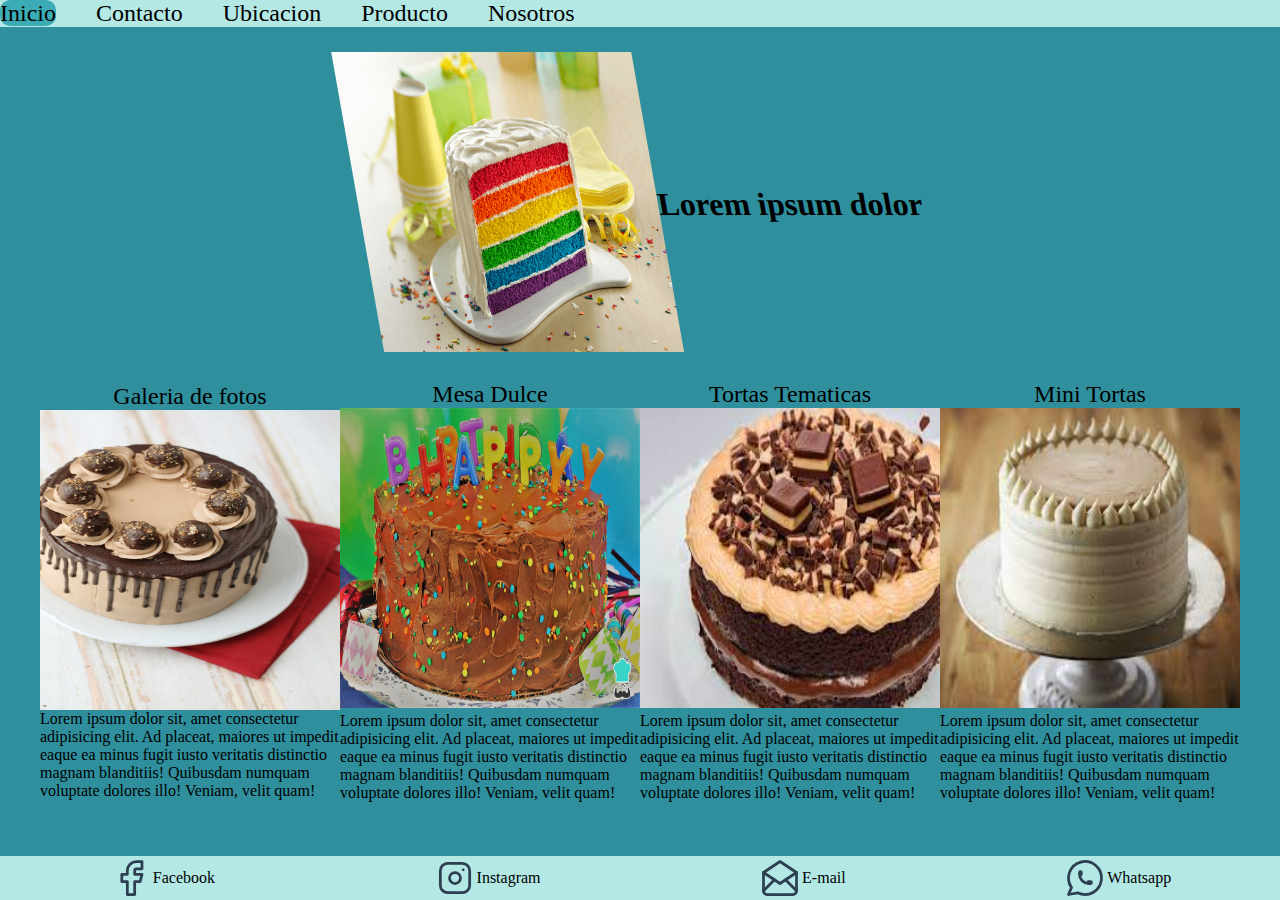
<file: index.html>
<!DOCTYPE html>
<html lang="en">

<head>
    <meta charset="UTF-8">
    <meta http-equiv="X-UA-Compatible" content="IE=edge">
    <meta name="viewport" content="width=device-width, initial-scale=1.0">
    <link rel="stylesheet" href="style.css">
    <title>Document</title>
</head>

<body class="bodyIndex">
    <nav>
        <!--barra superior de linkeos en nav-->
        <ul class="ul__navIndex">
            <li><a href="index.html">Inicio</a></li>
            <li><a href="./pages/contacto.html">Contacto</a></li>
            <li><a href="./pages/ubicacion.html">Ubicacion</a></li>
            <li><a href="./pages/productos.html">Producto</a></li>
            <li><a href="./pages/nosotros.html">Nosotros</a></li>
        </ul>
    </nav>
    <header class="header">
        <!--presentacion de img y nombre de la pag-->
        <div>
            <img src="./imag.d1/BClatam-recipe-pastel-arcoiris.webp" alt="icono de la pag">
        </div>
        <h1>
            Lorem ipsum dolor 
        </h1>
    </header>
    <section class="section__sec">
        <!--apartado del medio de la pagina-->


        <div class="section__div0">
            <li><a href="">Galeria de fotos</a></li>
            <img class="imgSec" src="./imag.d1/img2.jpg" alt="">
            <p>Lorem ipsum dolor sit, amet consectetur adipisicing elit. Ad placeat, maiores ut impedit eaque ea
                minus fugit iusto veritatis distinctio magnam blanditiis! Quibusdam numquam voluptate dolores
                illo!
                Veniam, velit quam!</p>
        </div>
        <div class="section__div1">
            <li><a href="">Mesa Dulce</a></li>
            <img class="imgSec" src="./imag.d1/img3.jpg" alt="">
            <p>Lorem ipsum dolor sit, amet consectetur adipisicing elit. Ad placeat, maiores ut impedit eaque ea
                minus fugit iusto veritatis distinctio magnam blanditiis! Quibusdam numquam voluptate dolores
                illo!
                Veniam, velit quam!</p>
        </div>
        <div class="section__div2">
            <li><a href="">Tortas Tematicas</a></li>
            <img class="imgSec" src="./imag.d1/img4.jpg" alt="">
            <p>Lorem ipsum dolor sit, amet consectetur adipisicing elit. Ad placeat, maiores ut impedit eaque ea
                minus fugit iusto veritatis distinctio magnam blanditiis! Quibusdam numquam voluptate dolores
                illo!
                Veniam, velit quam!</p>
        </div>

        <div class="section__div3">
            <li><a href="">Mini Tortas</a></li>
            <img class="imgSec" src="./imag.d1/img5.jpg" alt="">
            <p>Lorem ipsum dolor sit, amet consectetur adipisicing elit. Ad placeat, maiores ut impedit eaque ea
                minus fugit iusto veritatis distinctio magnam blanditiis! Quibusdam numquam voluptate dolores
                illo!
                Veniam, velit quam!</p>
        </div>

    </section>
    <footer>
        <!--Contacto para las redes sociales-->
        <!-- <h2>Redes sociales</h2> -->
        <div>
            <svg xmlns="http://www.w3.org/2000/svg" class="icon icon-tabler icon-tabler-brand-facebook" width="44"
                height="44" viewBox="0 0 24 24" stroke-width="1.5" stroke="#2c3e50" fill="none" stroke-linecap="round"
                stroke-linejoin="round">
                <path stroke="none" d="M0 0h24v24H0z" fill="none" />
                <path d="M7 10v4h3v7h4v-7h3l1 -4h-4v-2a1 1 0 0 1 1 -1h3v-4h-3a5 5 0 0 0 -5 5v2h-3" />
            </svg>
            <a href="">Facebook</a>
        </div>
        <div>
            <svg xmlns="http://www.w3.org/2000/svg" class="icon icon-tabler icon-tabler-brand-instagram" width="44"
                height="44" viewBox="0 0 24 24" stroke-width="1.5" stroke="#2c3e50" fill="none" stroke-linecap="round"
                stroke-linejoin="round">
                <path stroke="none" d="M0 0h24v24H0z" fill="none" />
                <rect x="4" y="4" width="16" height="16" rx="4" />
                <circle cx="12" cy="12" r="3" />
                <line x1="16.5" y1="7.5" x2="16.5" y2="7.501" />
            </svg>
            <a href="">Instagram</a>
        </div>
        <div>
            <svg xmlns="http://www.w3.org/2000/svg" class="icon icon-tabler icon-tabler-mail-opened" width="44"
                height="44" viewBox="0 0 24 24" stroke-width="1.5" stroke="#2c3e50" fill="none" stroke-linecap="round"
                stroke-linejoin="round">
                <path stroke="none" d="M0 0h24v24H0z" fill="none" />
                <polyline points="3 9 12 15 21 9 12 3 3 9" />
                <path d="M21 9v10a2 2 0 0 1 -2 2h-14a2 2 0 0 1 -2 -2v-10" />
                <line x1="3" y1="19" x2="9" y2="13" />
                <line x1="15" y1="13" x2="21" y2="19" />
            </svg>
            <a href="">E-mail</a>
        </div>
        <div>
            <svg xmlns="http://www.w3.org/2000/svg" class="icon icon-tabler icon-tabler-brand-whatsapp" width="44"
                height="44" viewBox="0 0 24 24" stroke-width="1.5" stroke="#2c3e50" fill="none" stroke-linecap="round"
                stroke-linejoin="round">
                <path stroke="none" d="M0 0h24v24H0z" fill="none" />
                <path d="M3 21l1.65 -3.8a9 9 0 1 1 3.4 2.9l-5.05 .9" />
                <path
                    d="M9 10a0.5 .5 0 0 0 1 0v-1a0.5 .5 0 0 0 -1 0v1a5 5 0 0 0 5 5h1a0.5 .5 0 0 0 0 -1h-1a0.5 .5 0 0 0 0 1" />
            </svg>
            <a href="">Whatsapp</a>
        </div>
    </footer>
</body>

</html>
</file>
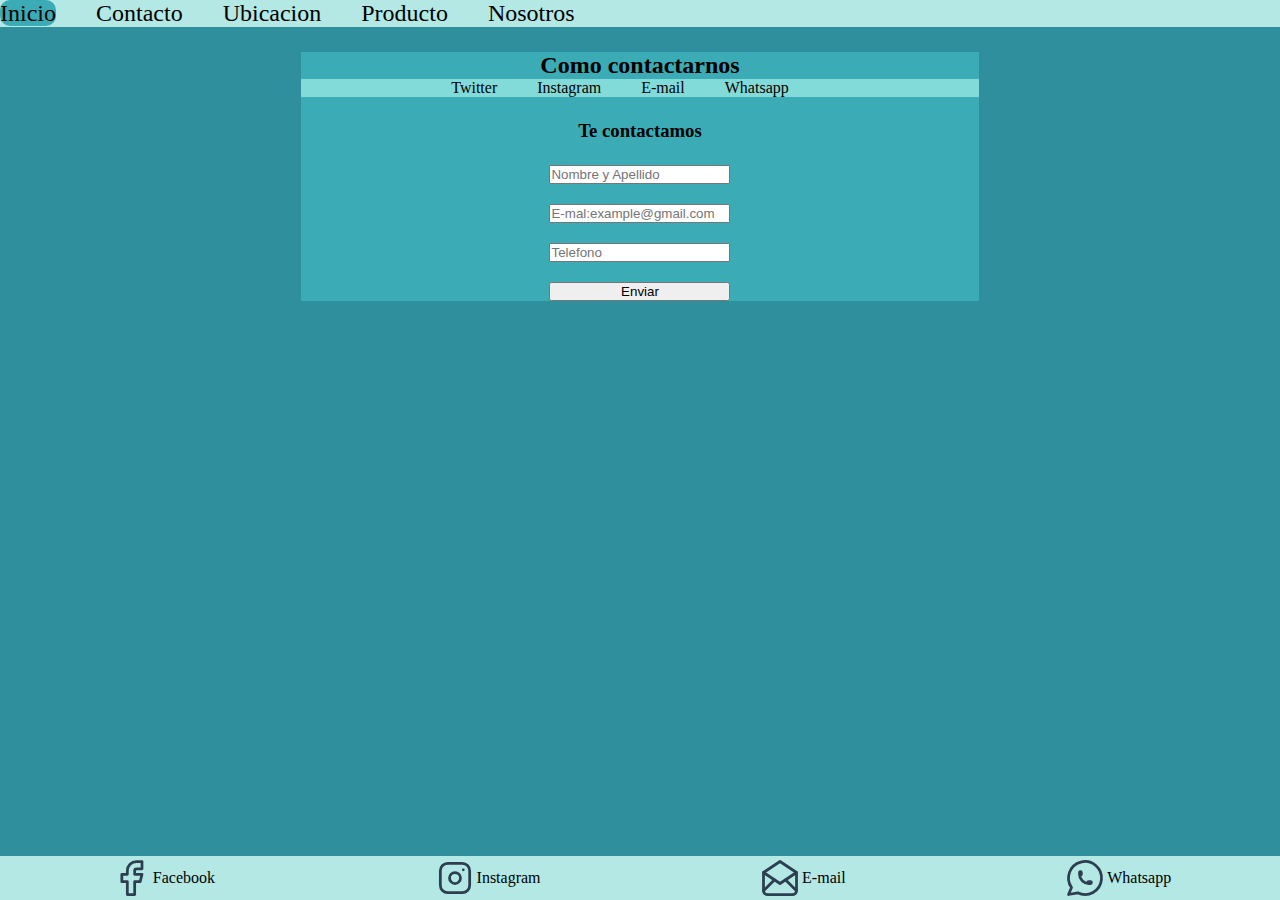
<file: pages/contacto.html>
<!DOCTYPE html>
<html lang="en">

<head>
    <meta charset="UTF-8">
    <meta http-equiv="X-UA-Compatible" content="IE=edge">
    <meta name="viewport" content="width=device-width, initial-scale=1.0">
    <link rel="stylesheet" href="../style.css">
    <title>Document</title>
</head>

<body>
    <nav>
        <!--barra superior de linkeos en nav-->
        <ul>
            <li><a href="../index.html">Inicio</a></li>
            <li><a href="contacto.html">Contacto</a></li>
            <li><a href="ubicacion.html">Ubicacion</a></li>
            <li><a href="productos.html">Producto</a></li>
            <li><a href="nosotros.html">Nosotros</a></li>
        </ul>

    </nav>
    <section class="secCont">

        <h2 class="h2__Cont">Como contactarnos</h2>
        <ul class="li__Cont">
            <il class="il1"><a href="">Twitter</a></il><br>
            <il class="il2"><a href="">Instagram</a></il><br>
            <il class="il3"><a href="">E-mail</a></il><br>
            <il class="il4"><a href="">Whatsapp</a></il><br>
        </ul>

        <div class="div__Cont">
            <h3 class="h3__Cont">Te contactamos</h3>
            <form class="form__Cont">
                <div>
                    <!-- <label for="Nombre y apellido">Nombre y apellido:</label> -->
                    <input type="text" placeholder="Nombre y Apellido">
                </div>
                <div>
                    <!-- <label for="E-mail">E-mail:</label> -->
                    <input type="email" placeholder="E-mal:example@gmail.com">
                </div>
                <div>
                    <!-- <label for="Telefono">Telefono:</label> -->
                    <input type="number" placeholder="Telefono">
                </div>
                <button type="submit">Enviar</button>

            </form>

        </div>


    </section>




    <footer class="footerIndex">
        <!--Contacto para las redes sociales-->
        <!-- <h2>Redes sociales</h2> -->
        <div>
            <svg xmlns="http://www.w3.org/2000/svg" class="icon icon-tabler icon-tabler-brand-facebook" width="44"
                height="44" viewBox="0 0 24 24" stroke-width="1.5" stroke="#2c3e50" fill="none" stroke-linecap="round"
                stroke-linejoin="round">
                <path stroke="none" d="M0 0h24v24H0z" fill="none" />
                <path d="M7 10v4h3v7h4v-7h3l1 -4h-4v-2a1 1 0 0 1 1 -1h3v-4h-3a5 5 0 0 0 -5 5v2h-3" />
            </svg>
            <a href="">Facebook</a>
        </div>
        <div>
            <svg xmlns="http://www.w3.org/2000/svg" class="icon icon-tabler icon-tabler-brand-instagram" width="44"
                height="44" viewBox="0 0 24 24" stroke-width="1.5" stroke="#2c3e50" fill="none" stroke-linecap="round"
                stroke-linejoin="round">
                <path stroke="none" d="M0 0h24v24H0z" fill="none" />
                <rect x="4" y="4" width="16" height="16" rx="4" />
                <circle cx="12" cy="12" r="3" />
                <line x1="16.5" y1="7.5" x2="16.5" y2="7.501" />
            </svg>
            <a href="">Instagram</a>
        </div>
        <div>
            <svg xmlns="http://www.w3.org/2000/svg" class="icon icon-tabler icon-tabler-mail-opened" width="44"
                height="44" viewBox="0 0 24 24" stroke-width="1.5" stroke="#2c3e50" fill="none" stroke-linecap="round"
                stroke-linejoin="round">
                <path stroke="none" d="M0 0h24v24H0z" fill="none" />
                <polyline points="3 9 12 15 21 9 12 3 3 9" />
                <path d="M21 9v10a2 2 0 0 1 -2 2h-14a2 2 0 0 1 -2 -2v-10" />
                <line x1="3" y1="19" x2="9" y2="13" />
                <line x1="15" y1="13" x2="21" y2="19" />
            </svg>
            <a href="">E-mail</a>
        </div>
        <div>
            <svg xmlns="http://www.w3.org/2000/svg" class="icon icon-tabler icon-tabler-brand-whatsapp" width="44"
                height="44" viewBox="0 0 24 24" stroke-width="1.5" stroke="#2c3e50" fill="none" stroke-linecap="round"
                stroke-linejoin="round">
                <path stroke="none" d="M0 0h24v24H0z" fill="none" />
                <path d="M3 21l1.65 -3.8a9 9 0 1 1 3.4 2.9l-5.05 .9" />
                <path
                    d="M9 10a0.5 .5 0 0 0 1 0v-1a0.5 .5 0 0 0 -1 0v1a5 5 0 0 0 5 5h1a0.5 .5 0 0 0 0 -1h-1a0.5 .5 0 0 0 0 1" />
            </svg>
            <a href="">Whatsapp</a>
        </div>
    </footer>
</body>

</html>
</file>
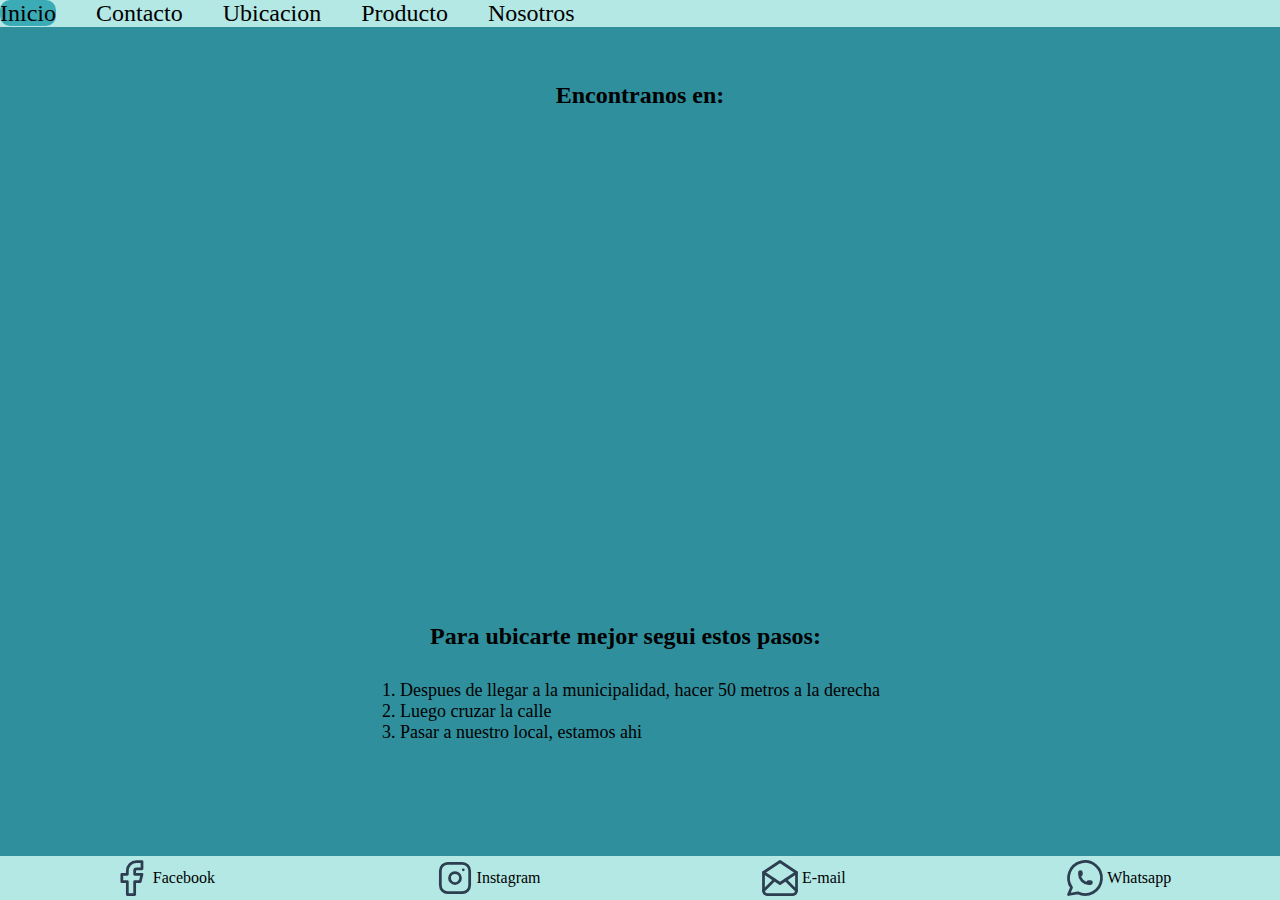
<file: pages/ubicacion.html>
<!DOCTYPE html>
<html lang="en">

<head>
    <meta charset="UTF-8">
    <meta http-equiv="X-UA-Compatible" content="IE=edge">
    <meta name="viewport" content="width=device-width, initial-scale=1.0">
    <link rel="stylesheet" href="../style.css">
    <title>Document</title>
</head>

<body>
    <nav>
        <!--barra superior de linkeos en nav-->
        <ul class="ul">
            <li><a href="../index.html">Inicio</a></li>
            <li><a href="contacto.html">Contacto</a></li>
            <li><a href="ubicacion.html">Ubicacion</a></li>
            <li><a href="productos.html">Producto</a></li>
            <li><a href="nosotros.html">Nosotros</a></li>
        </ul>
    </nav>
    <header class="headerUbi">
        <!--ubicacion del local-->
        <h2>Encontranos en:</h2>
        <div>
            <iframe
                src="https://www.google.com/maps/embed?pb=!1m18!1m12!1m3!1d1428.0083173518249!2d-60.71140849883635!3d-31.65040310267615!2m3!1f0!2f0!3f0!3m2!1i1024!2i768!4f13.1!3m3!1m2!1s0x95b5a9afae084f93%3A0x243938520384e3a9!2sMunicipalidad%20de%20la%20Ciudad%20de%20Santa%20Fe!5e0!3m2!1ses-419!2sar!4v1651271788375!5m2!1ses-419!2sar"
                width="600" height="450" style="border:0;" allowfullscreen="" loading="lazy"
                referrerpolicy="no-referrer-when-downgrade"></iframe>
        </div>
        <div class="pasos__ubi">
            <h2>Para ubicarte mejor segui estos pasos:</h2>
            <ol>
                <li>Despues de llegar a la municipalidad, hacer 50 metros a la derecha</li>
                <li>Luego cruzar la calle</li>
                <li>Pasar a nuestro local, estamos ahi </li>
            </ol> 
        </div>
    </header>
    <footer class="footerIndex">
        <!--Contacto para las redes sociales-->
        <!-- <h2>Redes sociales</h2> -->
        <div>
            <svg xmlns="http://www.w3.org/2000/svg" class="icon icon-tabler icon-tabler-brand-facebook" width="44"
                height="44" viewBox="0 0 24 24" stroke-width="1.5" stroke="#2c3e50" fill="none" stroke-linecap="round"
                stroke-linejoin="round">
                <path stroke="none" d="M0 0h24v24H0z" fill="none" />
                <path d="M7 10v4h3v7h4v-7h3l1 -4h-4v-2a1 1 0 0 1 1 -1h3v-4h-3a5 5 0 0 0 -5 5v2h-3" />
            </svg>
            <a href="">Facebook</a>
        </div>
        <div>
            <svg xmlns="http://www.w3.org/2000/svg" class="icon icon-tabler icon-tabler-brand-instagram" width="44"
                height="44" viewBox="0 0 24 24" stroke-width="1.5" stroke="#2c3e50" fill="none" stroke-linecap="round"
                stroke-linejoin="round">
                <path stroke="none" d="M0 0h24v24H0z" fill="none" />
                <rect x="4" y="4" width="16" height="16" rx="4" />
                <circle cx="12" cy="12" r="3" />
                <line x1="16.5" y1="7.5" x2="16.5" y2="7.501" />
            </svg>
            <a href="">Instagram</a>
        </div>
        <div>
            <svg xmlns="http://www.w3.org/2000/svg" class="icon icon-tabler icon-tabler-mail-opened" width="44"
                height="44" viewBox="0 0 24 24" stroke-width="1.5" stroke="#2c3e50" fill="none" stroke-linecap="round"
                stroke-linejoin="round">
                <path stroke="none" d="M0 0h24v24H0z" fill="none" />
                <polyline points="3 9 12 15 21 9 12 3 3 9" />
                <path d="M21 9v10a2 2 0 0 1 -2 2h-14a2 2 0 0 1 -2 -2v-10" />
                <line x1="3" y1="19" x2="9" y2="13" />
                <line x1="15" y1="13" x2="21" y2="19" />
            </svg>
            <a href="">E-mail</a>
        </div>
        <div>
            <svg xmlns="http://www.w3.org/2000/svg" class="icon icon-tabler icon-tabler-brand-whatsapp" width="44"
                height="44" viewBox="0 0 24 24" stroke-width="1.5" stroke="#2c3e50" fill="none" stroke-linecap="round"
                stroke-linejoin="round">
                <path stroke="none" d="M0 0h24v24H0z" fill="none" />
                <path d="M3 21l1.65 -3.8a9 9 0 1 1 3.4 2.9l-5.05 .9" />
                <path
                    d="M9 10a0.5 .5 0 0 0 1 0v-1a0.5 .5 0 0 0 -1 0v1a5 5 0 0 0 5 5h1a0.5 .5 0 0 0 0 -1h-1a0.5 .5 0 0 0 0 1" />
            </svg>
            <a href="">Whatsapp</a>
        </div>
    </footer>




</body>

</html>
</file>
<file: style.css>
/* acomodo la pag */
* {
    box-sizing: border-box;
    margin: 0;
    padding: 0;
}

/* vista general body nav footer */
/* sumado vista index */
body {
    background-color: #2F8F9D;
    row-gap: 25px;
    display: grid;
    grid-template-rows: auto auto auto auto;
    grid-template-areas:
        "navIndex"
        "header"
        "section"
        "footerIndex";
}

nav {
    background-color: #B3E8E5;
    grid-area: navIndex;
    display: flex;
    align-items: center;
}

nav a {
    font-size: x-large;
    transition:background-color .5s;
    border-radius: 10px;
}
nav a:hover{
    background-color: #3BACB6;

}

.header {
    grid-area: header;
    display: flex;
    align-items: center;
    justify-content: center;
    transform:skew(10deg);
}

.section {
    grid-area: section;
}

footer {
    background-color: #B3E8E5;
    display: flex;
    align-items: center;
    justify-content: space-around;
    grid-area: footerIndex;
    position: absolute;
    width: 100%;
    bottom: 0;
    left: 0;
}

footer div {
    display: flex;
    align-items: center;
}

footer div a {
    text-decoration: none;
    color: #000;
    transition: color .5s;
}
footer div a:hover {
    color:#2F8F9D;
}

ul {
    display: flex;
    list-style: none;
    align-items: center;
}

ul a {
    text-decoration: none;
    color: #000;
    margin-right: 40px;
}

/* submenu index */
.section__sec {
    display: grid;
    row-gap: 15px;
    grid-template-columns: repeat(6, 1fr);
    grid-template-areas:
        ". section__div0 section__div1 section__div2 section__div3 .";
}

.section__div2 li a,
.section__div3 li a,
.section__div1 li a,
.section__div0 li a {
    text-decoration: none;
    color: #000;
    font-size: x-large;
    transition:background-color .5s;
    border-radius: 10px;
}

.section__div2 li a:hover,
.section__div3 li a:hover, 
.section__div1 li a:hover, 
.section__div0 li a:hover {
    background-color: #3BACB6;

}


.section__div0 li,
.section__div1 li,
.section__div2 li,
.section__div3 li {
    list-style: none;
    display: flex;
    justify-content: center;
}

.section__div0 {
    grid-area: section__div0;
    display: flex;
    flex-direction: column;
    justify-content: center;
    width: 300px;
}

.section__div1 {
    grid-area: section__div1;
    flex-direction: column;
    justify-content: center;
    width: 300px;
}

.section__div2 {
    grid-area: section__div2;
    flex-direction: column;
    justify-content: center;
    width: 300px;
}

.section__div3 {
    grid-area: section__div3;
    flex-direction: column;
    justify-content: center;
    width: 300px;
}

/* imagenes del index */
.header div img {
    width: 300px;
    height: 300px;
}

.imgSec {
    width: 300px;
    height: 300px;
}

/* css para contactos */
.secCont {
    display: grid;
    grid-template-columns: repeat(3, fr);
    grid-template-rows: repeat(3, fr);
    grid-template-areas:
        ". h2__Cont ."
        ". li__Cont ."
        ". div__Cont .";
}

.h2__Cont {
    grid-area: h2__Cont;
    display: flex;
    justify-content: center;
    align-items: center;
    background-color: #3BACB6;
}

.li__Cont {
    grid-area: li__Cont;
    display: flex;
    justify-content: center;
    align-items: center;
    background-color: #82DBD8;
}

.div__Cont {
    grid-area: div__Cont;
    display: grid;
    align-items: center;
    justify-content: center;
    grid-template-rows: 1fr 2fr;
    grid-template-areas:
        "h3__Cont"
        "form__Cont";
    background-color: #3BACB6;
}

.h3__Cont {
    grid-area: h3__Cont;
    display: flex;
    justify-content: center;
}

.form__Cont {
    grid-area: form__Cont;
    display: flex;
    flex-direction: column;
    row-gap: 20px;
}

/* css para ubicacion */

.headerUbi{
    display: flex;
    flex-direction: column;
    align-items: center;
}
.headerUbi h2{
    margin: 30px;
}
.pasos__ubi ol li {
    font-size: large;
}



/* responsive */
@media screen and (max-width: 700px) {
    nav {
        display: flex;
        flex-direction: column;
    }

    .section__sec {
        display: grid;
        grid-template-columns: 1fr;
        grid-template-rows: repeat(4, fr);
        grid-template-areas:
            "section__div0"
            "section__div1"
            "section__div2"
            "section__div3";
        row-gap: 20px;
    }

    .section__div0 {
        grid-area: section__div0;
        display: flex;
        align-content: center;
    }

    .section__div1 {
        grid-area: section__div1;
    }

    .section__div2 {
        grid-area: section__div2;
    }

    .section__div3 {
        grid-area: section__div3;
    }

    footer {
        display: flex;
        flex-direction: column;
    }

}
</file>
